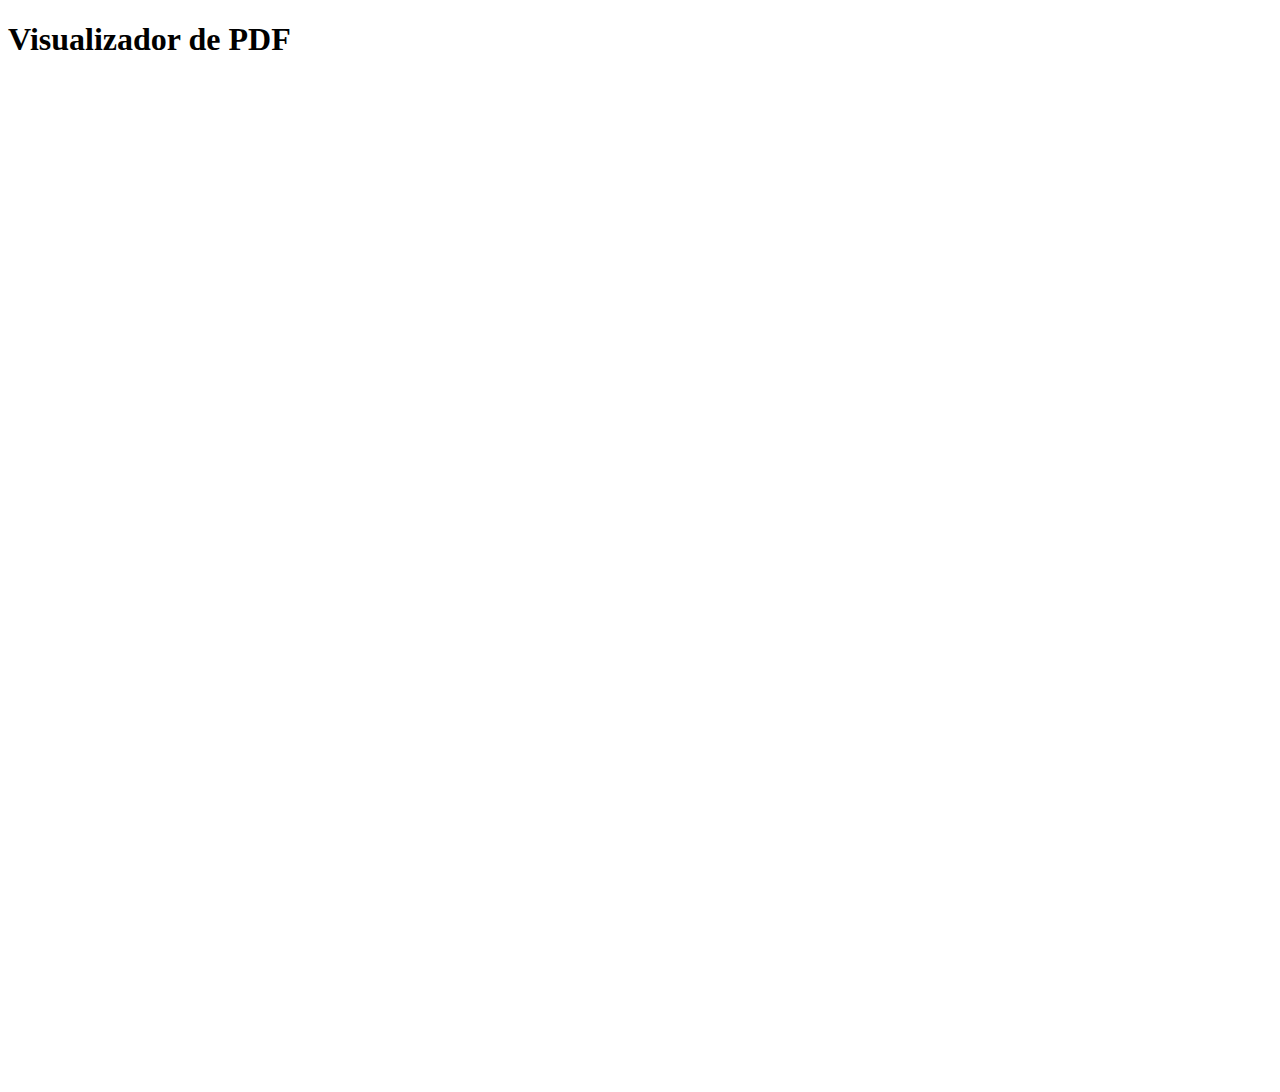
<file: curriculo.html>
<!DOCTYPE html>
<html lang="pt-br">
<head>
    <meta charset="UTF-8">
    <meta name="viewport" content="width=device-width, initial-scale=1.0">
    <title>Document</title>
    <style>

        iframe {
            width: 100%;
            height: 1000px; 
            border: none; 
        }
    </style>
</head>
<body>
    <h1>Visualizador de PDF</h1>
    <iframe src="Currículo_1.pdf" allowfullscreen></iframe>
</body>
</html>
</file>
